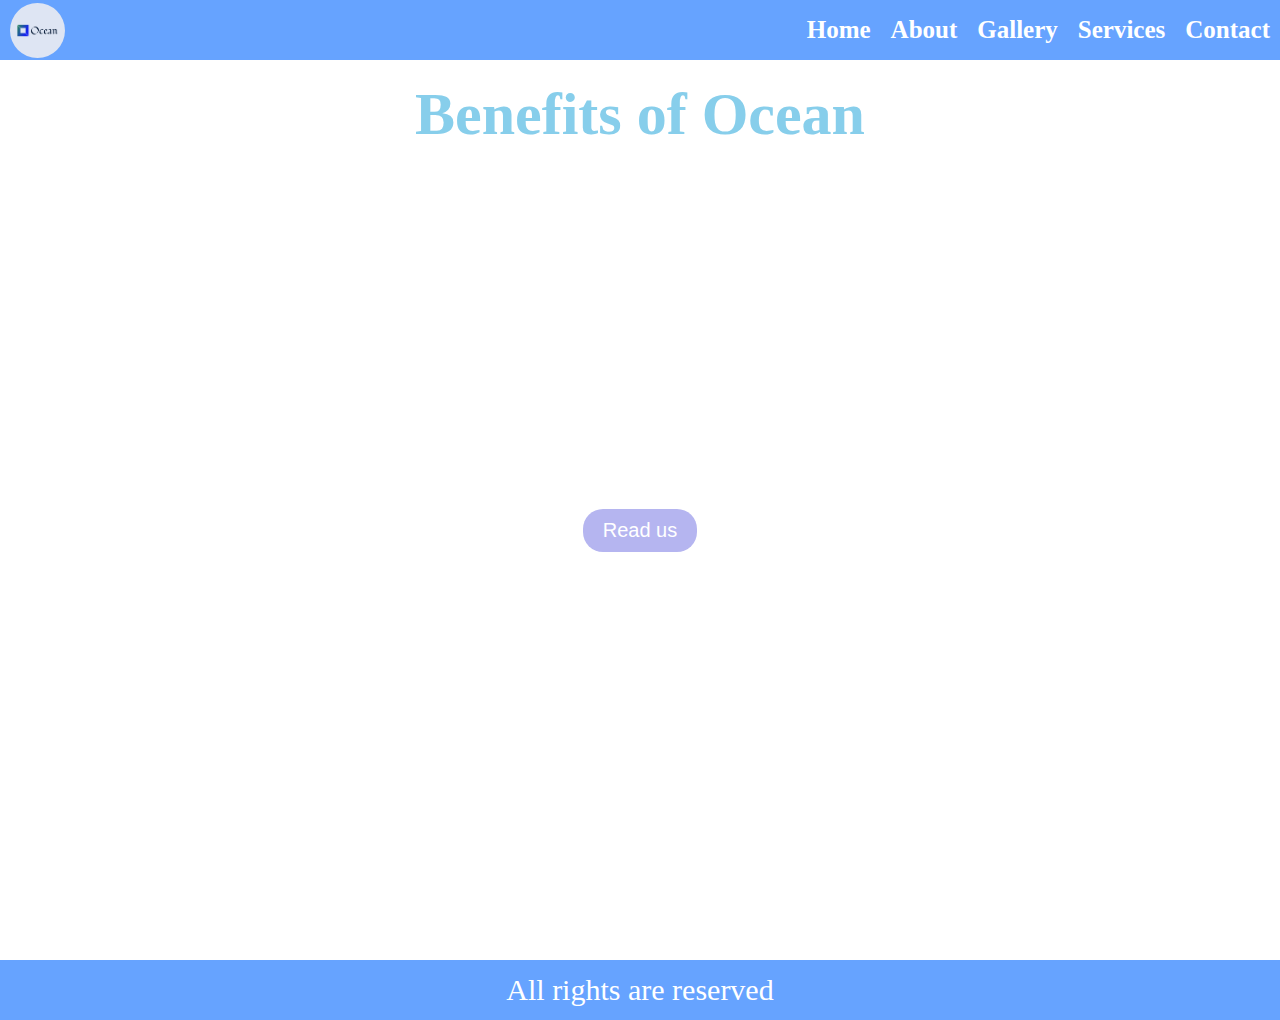
<file: index2.html>
<!DOCTYPE html>
<html lang="en">
<head>
    <meta charset="UTF-8">
    <meta name="viewport" content="width=device-width, initial-scale=1.0">
    <title>Ocean</title>
    <link rel="stylesheet" href="style2.css">
    <link rel="stylesheet" href="style.css">
</head>
<body>
    <nav class="navbar">
        
        <span style="height: 55px; width: 55px; border-radius: 50%; overflow: hidden;" ><a href="#"><img style="height: 100%;width: 100%;" src="images/logo.png" alt=""></a></span>
        <ul class="links">
            <li><a href="index.html">Home</a></li>
            <li><a href="index2.html">About</a></li>
            <li><a href="index3.html">Gallery</a></li>
            <li><a href="index4.html">Services</a></li>
            <li><a href="index5.html">Contact</a></li> 
        </ul>
        <i class="fa fa-bars" id="icon" style="font-size:36px"></i>
    </nav>
    <article>
        <h1 style="color: skyblue;">Benefits of Ocean</h1>
        <p>The ocean, vast and mysterious, harbors an abundance of benefits that extend far beyond its shimmering surface. Its significance spans ecological, economic, and even spiritual realms, touching every aspect of human life and the planet's well-being. At the forefront of its benefits lies its role as the primary regulator of Earth's climate. Acting as a colossal carbon sink, the ocean absorbs a significant portion of the carbon dioxide emitted into the atmosphere, mitigating the impacts of climate change. Furthermore, the ocean serves as the planet's largest oxygen producer, generating over half of the oxygen we breathe, thanks to the photosynthetic prowess of marine plants like phytoplankton.
\
            Beyond its crucial environmental functions, the ocean sustains diverse ecosystems that support a staggering array of life forms, from the smallest plankton to the largest whales. These ecosystems provide invaluable services such as nutrient cycling, waste absorption, and coastal protection, enhancing the resilience of both marine and terrestrial environments. Moreover, marine biodiversity not only enriches our lives with its intrinsic beauty but also offers a vast reservoir of genetic resources for medical, agricultural, and industrial applications.
            </p>
            <button style="background-color: rgb(181, 181, 240); padding: 10px 20px; border: none;margin-top: 10px; font-size: 20px; border-radius: 20px;"><a target="_blank" href="https://en.wikipedia.org/w/index.php?search=ocean&title=Special:Search&profile=advanced&fulltext=1&ns0=1">Read us</a></button>
    </article>
    <footer style="height: 60px; width: 100%; color: white; background-color:#66a3ff ; text-align: center; font-size: 30px;display: grid;align-content: center;">All rights are reserved</footer>
</body>
</html>
</file>
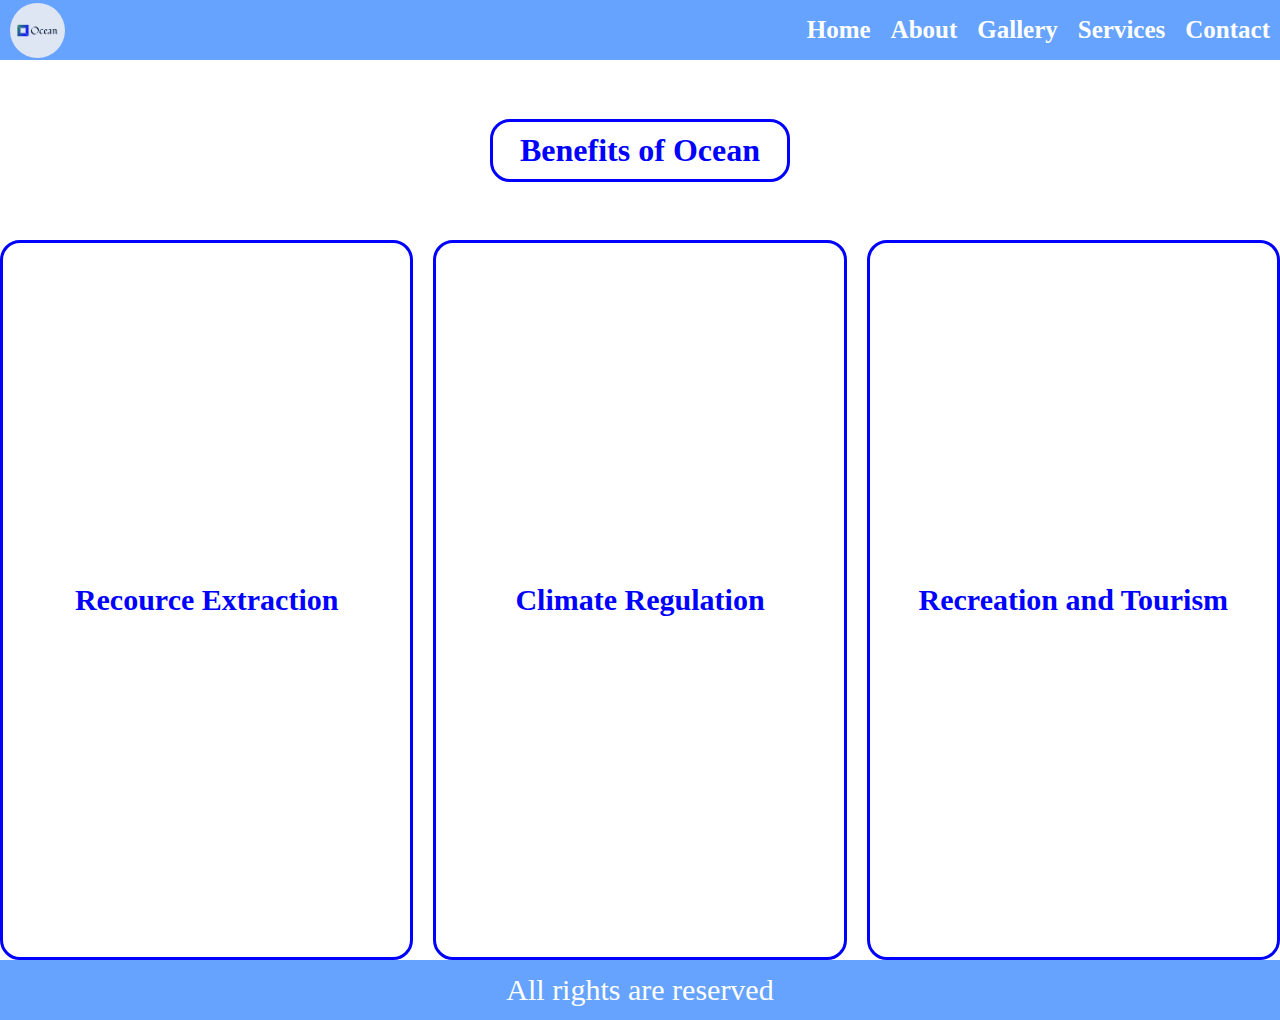
<file: index4.html>
<!DOCTYPE html>
<html lang="en">
<head>
    <meta charset="UTF-8">
    <meta name="viewport" content="width=device-width, initial-scale=1.0">
    <title>Ocean</title>
    <link rel="stylesheet" href="style.css">
    
    
</head>
<body>
    <nav class="navbar">
        
        <span style="height: 55px; width: 55px; border-radius: 50%; overflow: hidden;" ><a href="#"><img style="height: 100%;width: 100%;" src="images/logo.png" alt=""></a></span>
        <ul class="links">
            <li><a href="index.html">Home</a></li>
            <li><a href="index2.html">About</a></li>
            <li><a href="index3.html">Gallery</a></li>
            <li><a href="index4.html">Services</a></li>
            <li><a href="index5.html">Contact</a></li> 
        </ul>
        <i class="fa fa-bars" id="icon" style="font-size:36px"></i>
    </nav>
    <main>
        <h1>Benefits of Ocean</h1>
        <div class="services">

            <div class="service service1">Recource Extraction</div>
            <div class="service service2">Climate Regulation</div>
            <div class="service service3">Recreation and Tourism</div>
        </div>
    </main>
    <footer style="height: 60px; width: 100%; color: white; background-color:#66a3ff ; text-align: center; font-size: 30px;display: grid;align-content: center;">All rights are reserved</footer>
    <style>
        h1{
            color: blue;
            border: 3px solid blue;
            display: inline;
            width: 300px;
            text-align: center;
            border-radius:20px;
            padding: 10px 20px;
        }
        main{
            background-image: url("https://cdn.pixabay.com/photo/2016/10/18/21/22/beach-1751455_640.jpg");
            background-position: center;
            background-repeat: no-repeat;
            background-size: cover;
            height: 100vh;
            width: 100%;
            display: grid;
            align-items: self-end;
            justify-items: center;
        }
        @media only screen and (max-width:768px) {
            .services{
            grid-template-rows: repeat(3,1fr) !important;
            grid-template-columns: auto !important;
            height: 80vh !important;
            width: 100% !important;
            gap: 20px !important;
        }
        }
        .services{
            
            display: grid;
            grid-template-columns: repeat(3,1fr);
            grid-template-rows: auto;
            height: 80vh;
            width: 100%;
            gap: 20px;
        }
        .service{
            color: blue;
            font-size: 30px;
            font-weight: 900;
            place-content: center;
            text-align: center;
            border: 3px solid blue;
            border-radius: 20px;
        }
    </style>
</body>
</html>
</file>
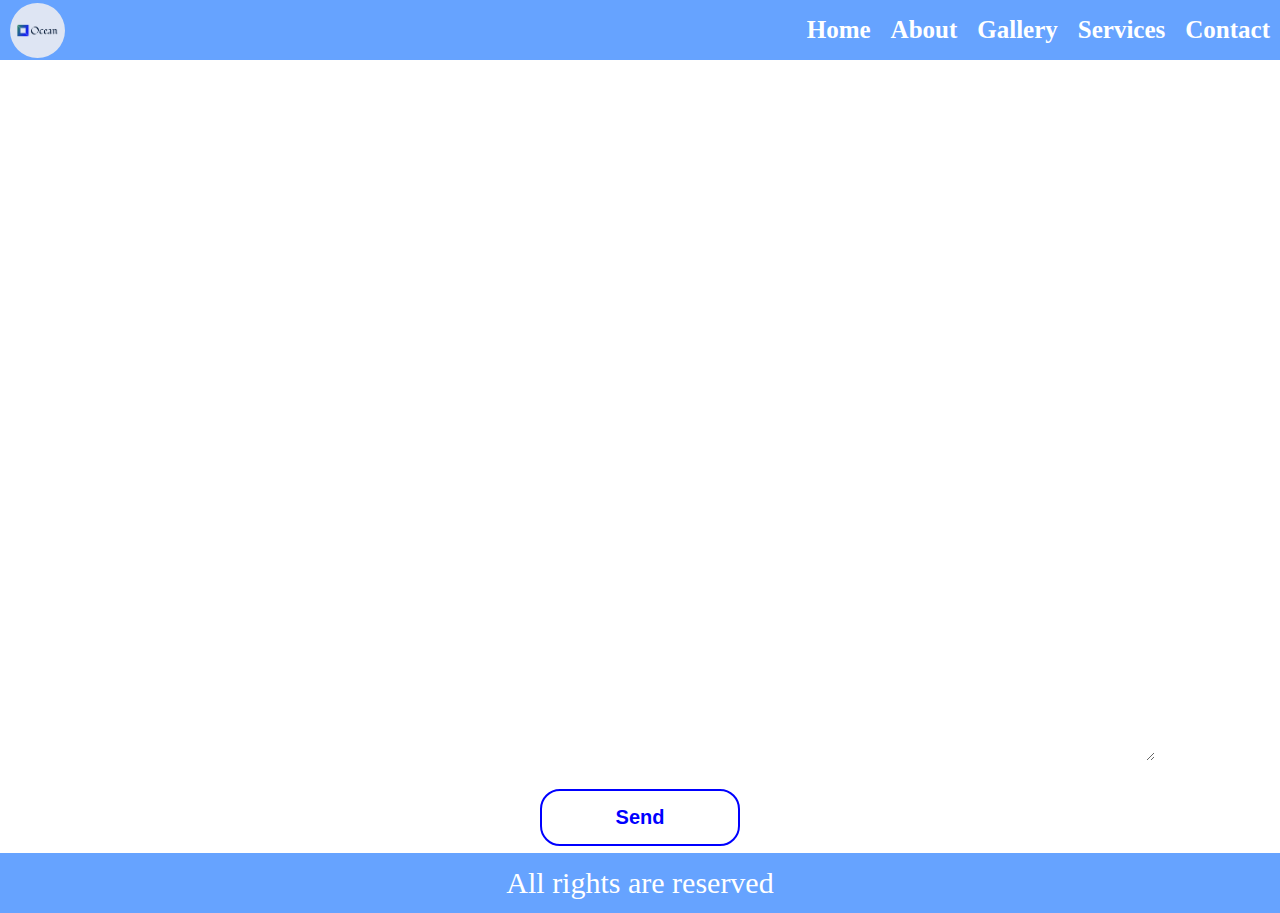
<file: index5.html>
<!DOCTYPE html>
<html lang="en">
<head>
    <meta charset="UTF-8">
    <meta name="viewport" content="width=device-width, initial-scale=1.0">
    <title>Ocean</title>
    <link rel="stylesheet" href="style.css">
    
</head>
<body>
    <nav class="navbar">
        
        <span style="height: 55px; width: 55px; border-radius: 50%; overflow: hidden;" ><a href="#"><img style="height: 100%;width: 100%;" src="images/logo.png" alt=""></a></span>
        <ul class="links">
            <li><a href="index.html">Home</a></li>
            <li><a href="index2.html">About</a></li>
            <li><a href="index3.html">Gallery</a></li>
            <li><a href="index4.html">Services</a></li>
            <li><a href="index5.html">Contact</a></li> 
        </ul>
        <i class="fa fa-bars" id="icon" style="font-size:36px"></i>
    </nav>
    <h1>Contact Us</h1>

    <form id="contact-form">
      <label for="name">Name:</label>
      <input type="text" id="name" required>
  
      <label for="email">Email:</label>
      <input type="email" id="email" required>
  
      <label for="phone">Phone:</label>
      <input type="tel" id="phone">
  
      <label for="subject">Subject:</label>
      <input type="text" id="subject" required>
  
      <label for="message">Message:</label>
      <textarea id="message" rows="5" required></textarea>
  
      <button type="submit">Send</button>
    </form>
    <footer style="height: 60px; width: 100%; color: white; background-color:#66a3ff ; text-align: center; font-size: 30px;display: grid;align-content: center;">All rights are reserved</footer>
  <style>
    h1{
        color: white;
        text-align: center;
    }
textarea{
width: 90%;
margin: auto;
padding: 20px;
border-radius: 20px;
border: 3px solid white;
outline: none;
background-color: transparent;
}
label{
    width: 90%;
    margin: auto;
    color: white;
    font-size: 20px;
}
    input{
        background-color: transparent;
        border-radius: 20px;
        padding: 15px;
        outline: navy;
        border: 3px solid white;
        width: 90%;
        margin: auto;
    }
    body{
        background-image: url("https://c4.wallpaperflare.com/wallpaper/184/630/480/4k-nice-picture-wallpaper-preview.jpg");
        background-position: center;
        background-repeat: no-repeat;
        background-size: cover;
    }
    form{
        margin: auto;
        border: 3p solid blue;
        display: flex;
        flex-direction: column;
        width: 90%;
        height: 84vh;
        gap: 10px;
        justify-content: center;
        border-radius: 20px;
    }
    button:hover{
        color: white;
        border: 3px solid blue;
        background-color: blue;
        transition:all .5s ease-in-out;
    }
    button{
        background-color: transparent;
        cursor: pointer;
        border: 2px solid blue;
        margin-top: 20px;
        margin: auto;
        width: 200px;
        color: blue;
        font-weight: 900;
        padding: 15px 10px;
        border-radius: 20px;
        font-size: 20px;
    }
  </style>


    
    
</body>
</html>
</file>
<file: style2.css>
*{
    margin: 0;
    padding: 0;
    box-sizing: border-box;
}
html,body{
    width: 100%;
    height: 100%;
}
article{
    height: 100vh;
    width: 100%;
    background-image: url("https://cdn.pixabay.com/photo/2016/10/21/14/50/plouzane-1758197_640.jpg");
    background-position: center;
    background-repeat: no-repeat;
    background-size: cover;
    color: white;
    text-align: center;  
}
h1{
    padding: 20px 0;
    font-size: 60px;
}
p{
    font-size: 2vw;
    font-size: 900;
}
</file>
<file: style.css>
*{
    margin: 0;
    padding: 0;
    box-sizing: border-box;
}
html,body{
    width: 100%;
    height: 100%;
}
.navbar{
padding: 0 10px;
background-color:#66a3ff;
height: 60px;
display:flex;
justify-content: space-between;
align-items: center;
font-size: 25px;
font-weight: 900;
}
.navbar span{
display: inline-block;
}
nav ul{
gap: 20px;
    display: block;
    list-style: none;
    display: flex;
    position: relative;
}
.showing{
    display: flex;
    flex-direction: column;
    gap: 20px;
    align-items: center;
    justify-content: center;
    background-color: rgb(117, 117, 212);
    width: 100% !important;
    height: 280px;
    position: absolute;
    top: 60px;
    left: 0;
    right: 0;
    padding: 0;
    margin: 0;
}
nav i{
    color: white;
    display: none !important;
    cursor: pointer;
    font-size: 36px;
}
@media (max-width:600px) {
    nav i{

        display: block !important;
    }
    nav ul{
       display: none;  
        }
}
a:hover{
    color: blue;
    transition: all .3s ease-in-out;
}
a{
    text-decoration: none;
    list-style: none;
    color: white;
}
nav ul li{
    text-align: right; 
}
main{
    background-image: url("https://encrypted-tbn0.gstatic.com/images?q=tbn:ANd9GcS4QlPXTL5Xmo6M_M2bp_zuFdIvRS_U5paknrSXrzHhAw&s");
    background-position: center;
    background-size: cover;
    background-repeat: no-repeat;
    height: 80vh;
    width: 100%;
    object-fit: cover;
    object-position: center;
}
#container{
    margin-top: 10px;
    height: 200vh;
    width: 100%;
    display: grid;
    grid-template-columns: repeat(3,1fr);
    grid-template-rows: repeat(4,1fr);
    gap: 10px;
}
#container .box{
    position: relative;
    
    border-radius: 20px;
    overflow: hidden;
}
.box img{
    object-fit: cover;
    width: 100%;
    height: 100%;
    position: absolute;
    transition:transform .4s ease-in-out ;
}
.box img:hover{
    transform: scale(1.1);
}
.box1,.box6{
    grid-column-start: 1;
grid-column-end: 4;
}
.box2{
    grid-row-start: 2;
    grid-row-end: 4;
}
.box5{
    grid-column-start: 2;
    grid-column-end: 4;
}
</file>
